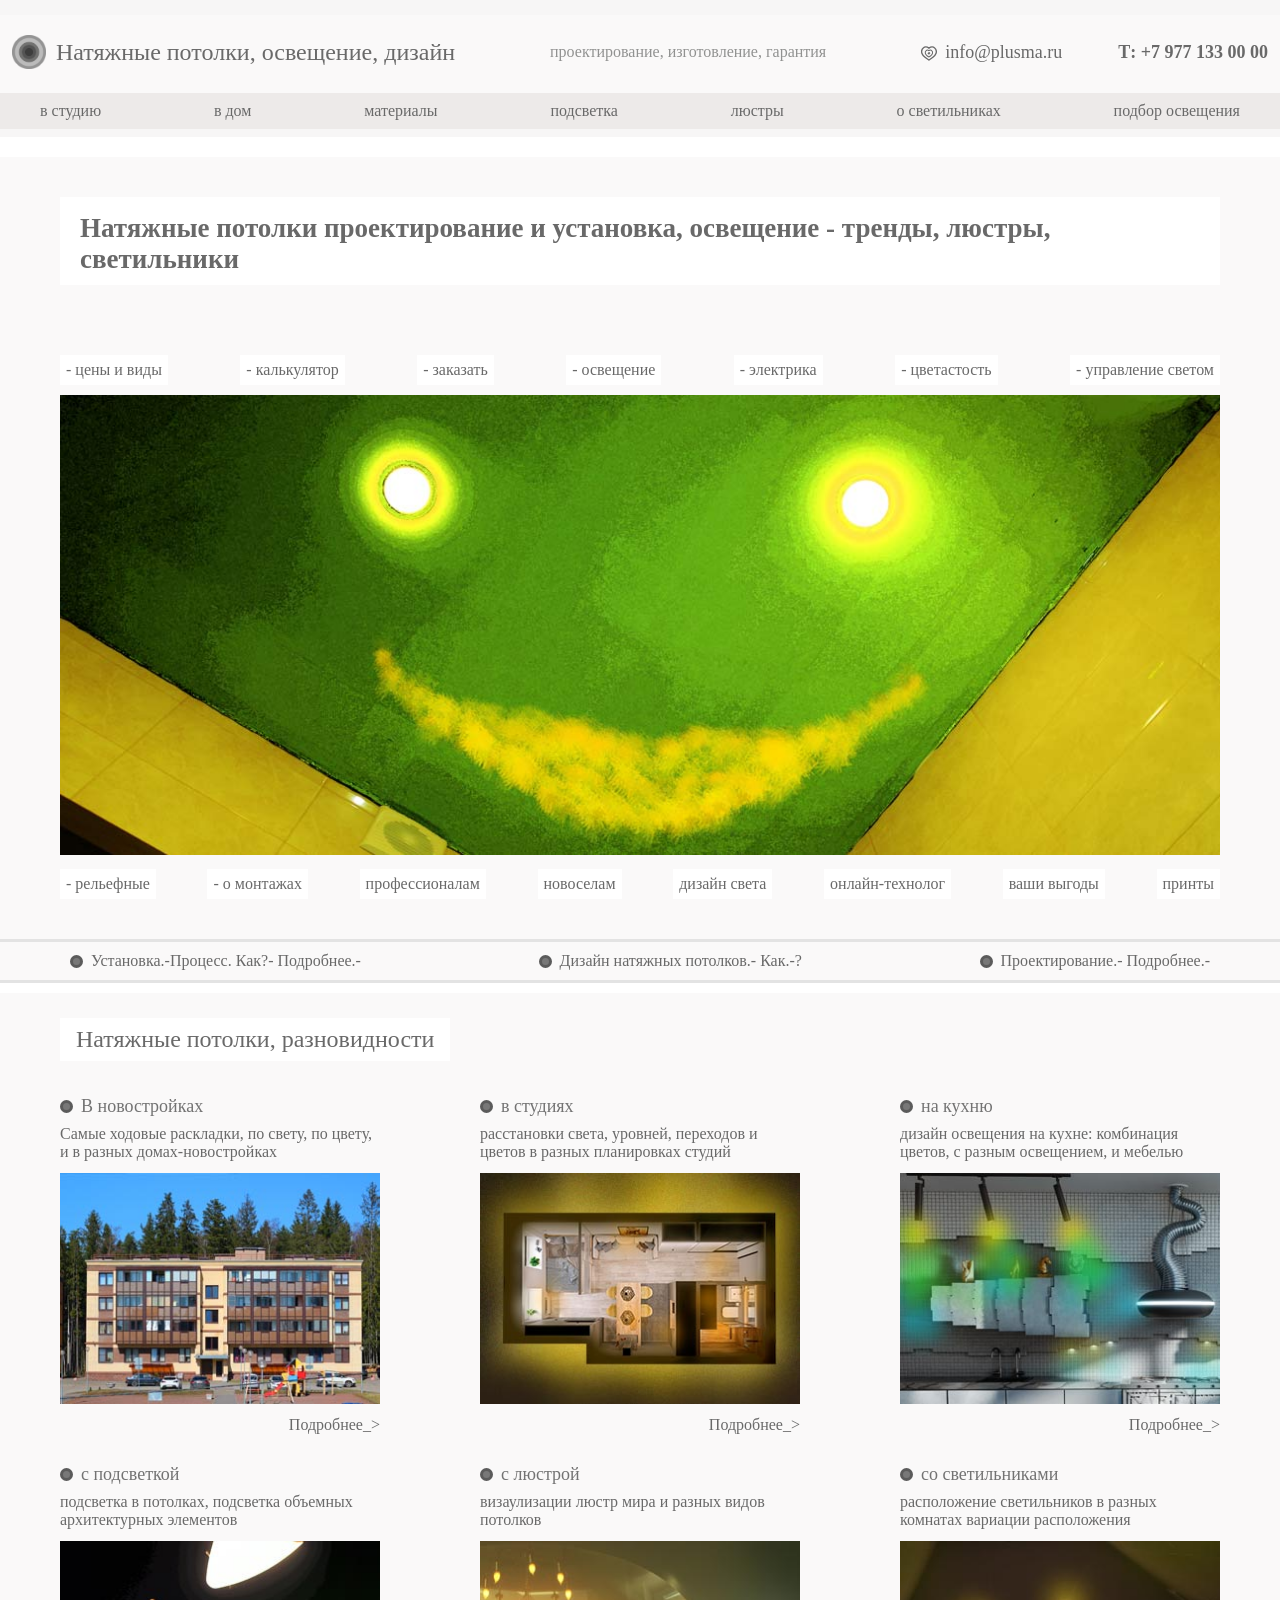
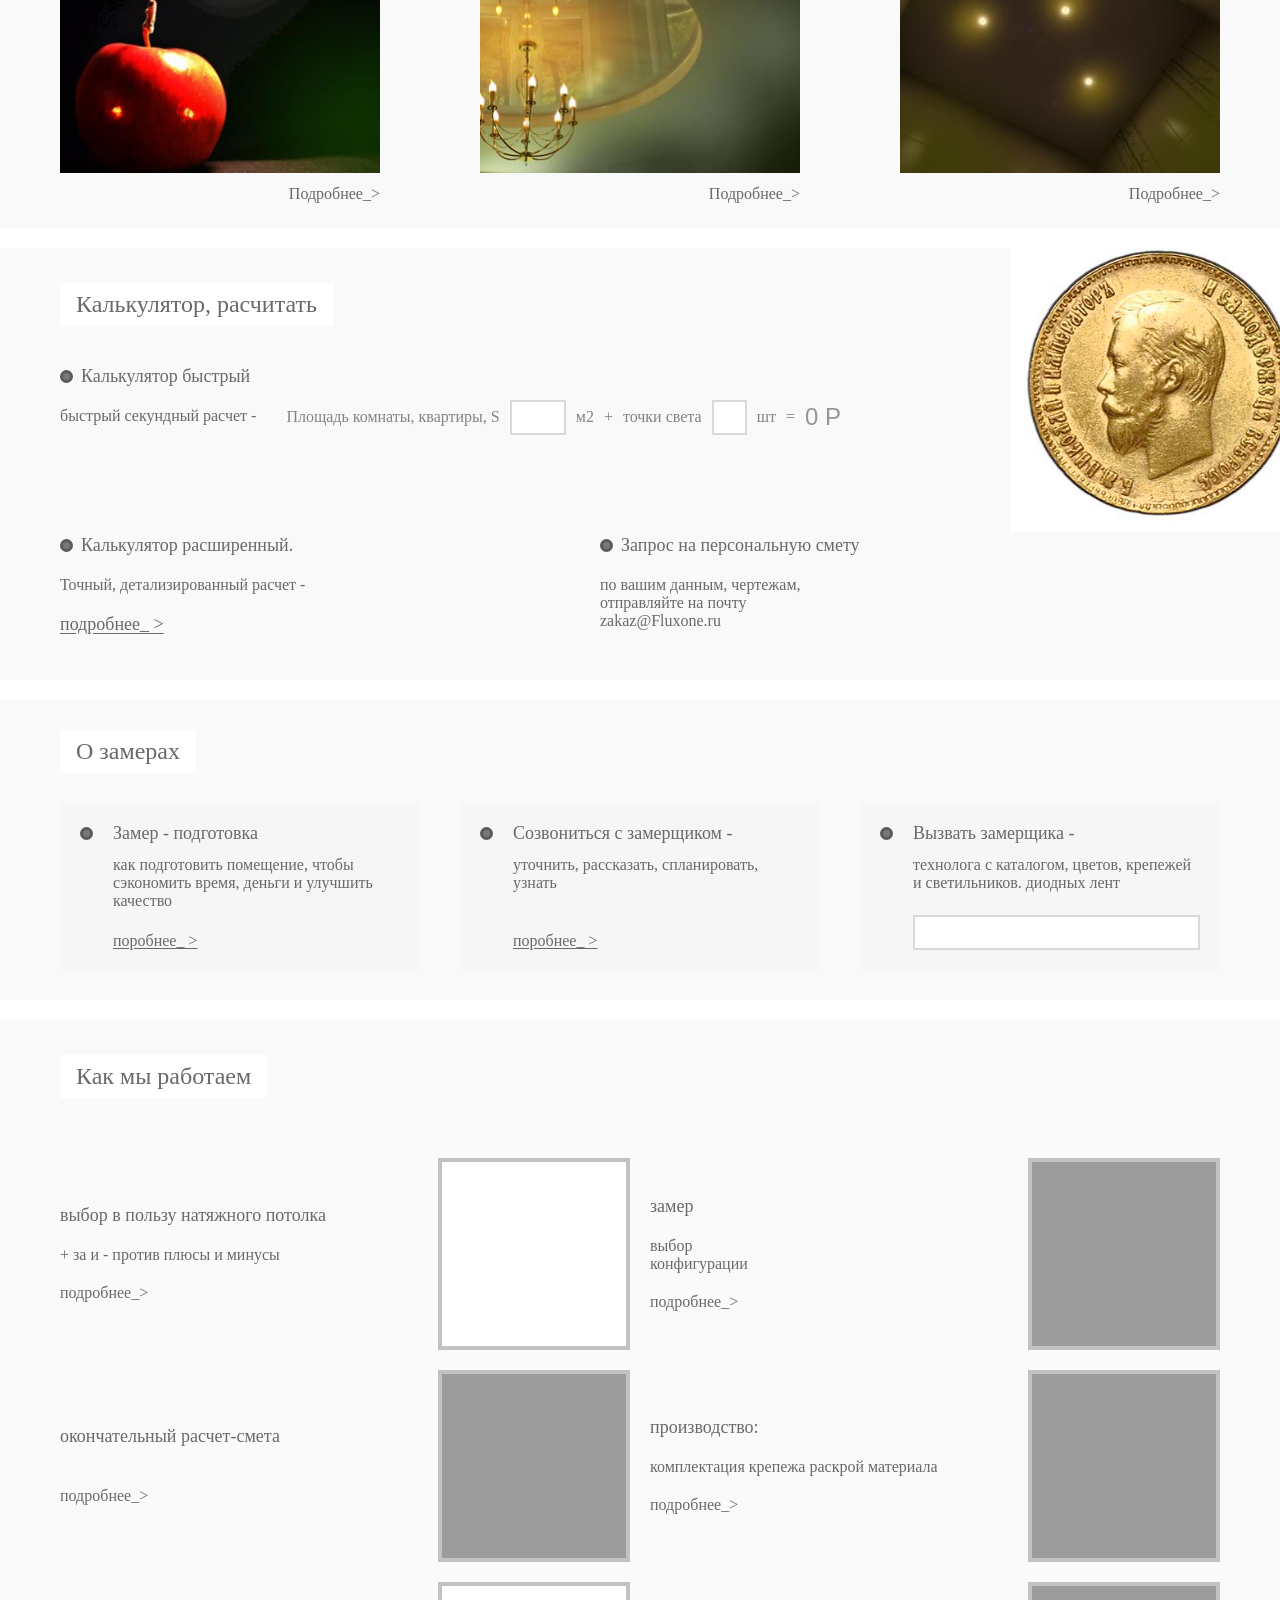
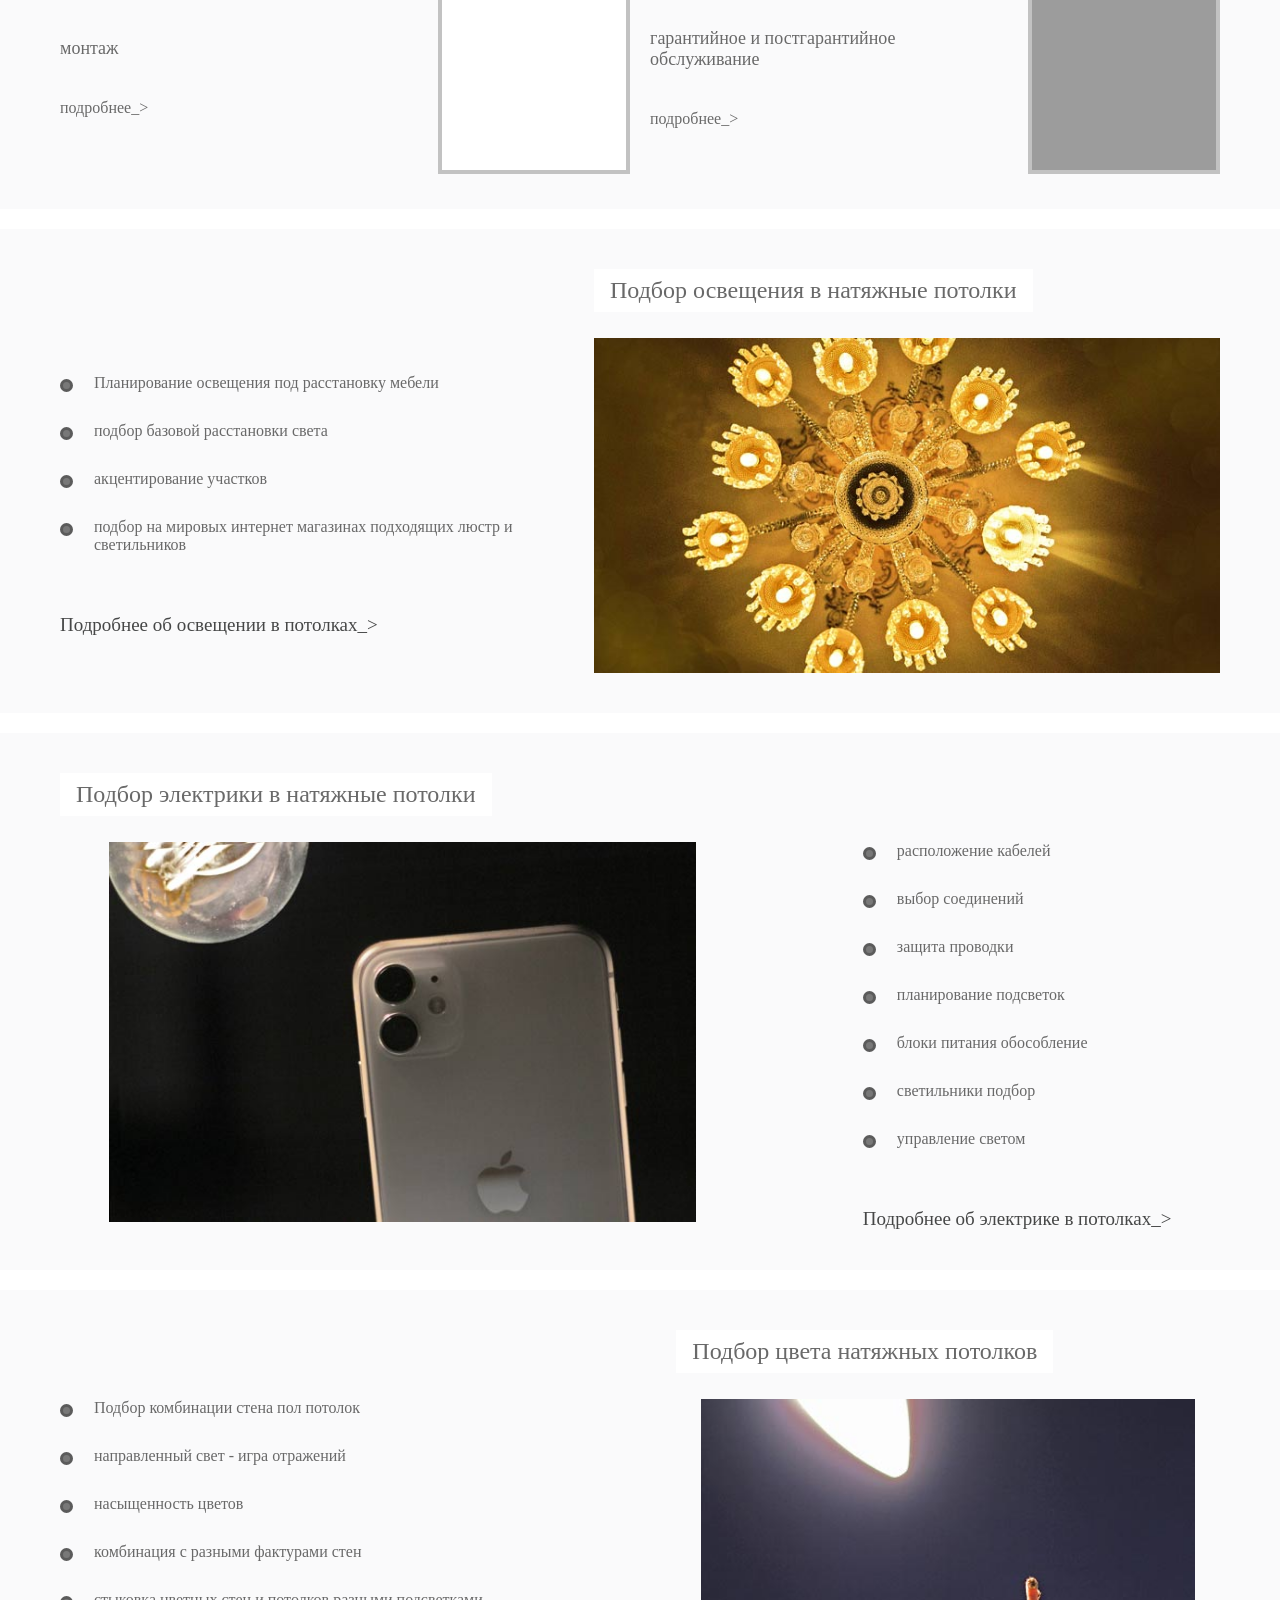
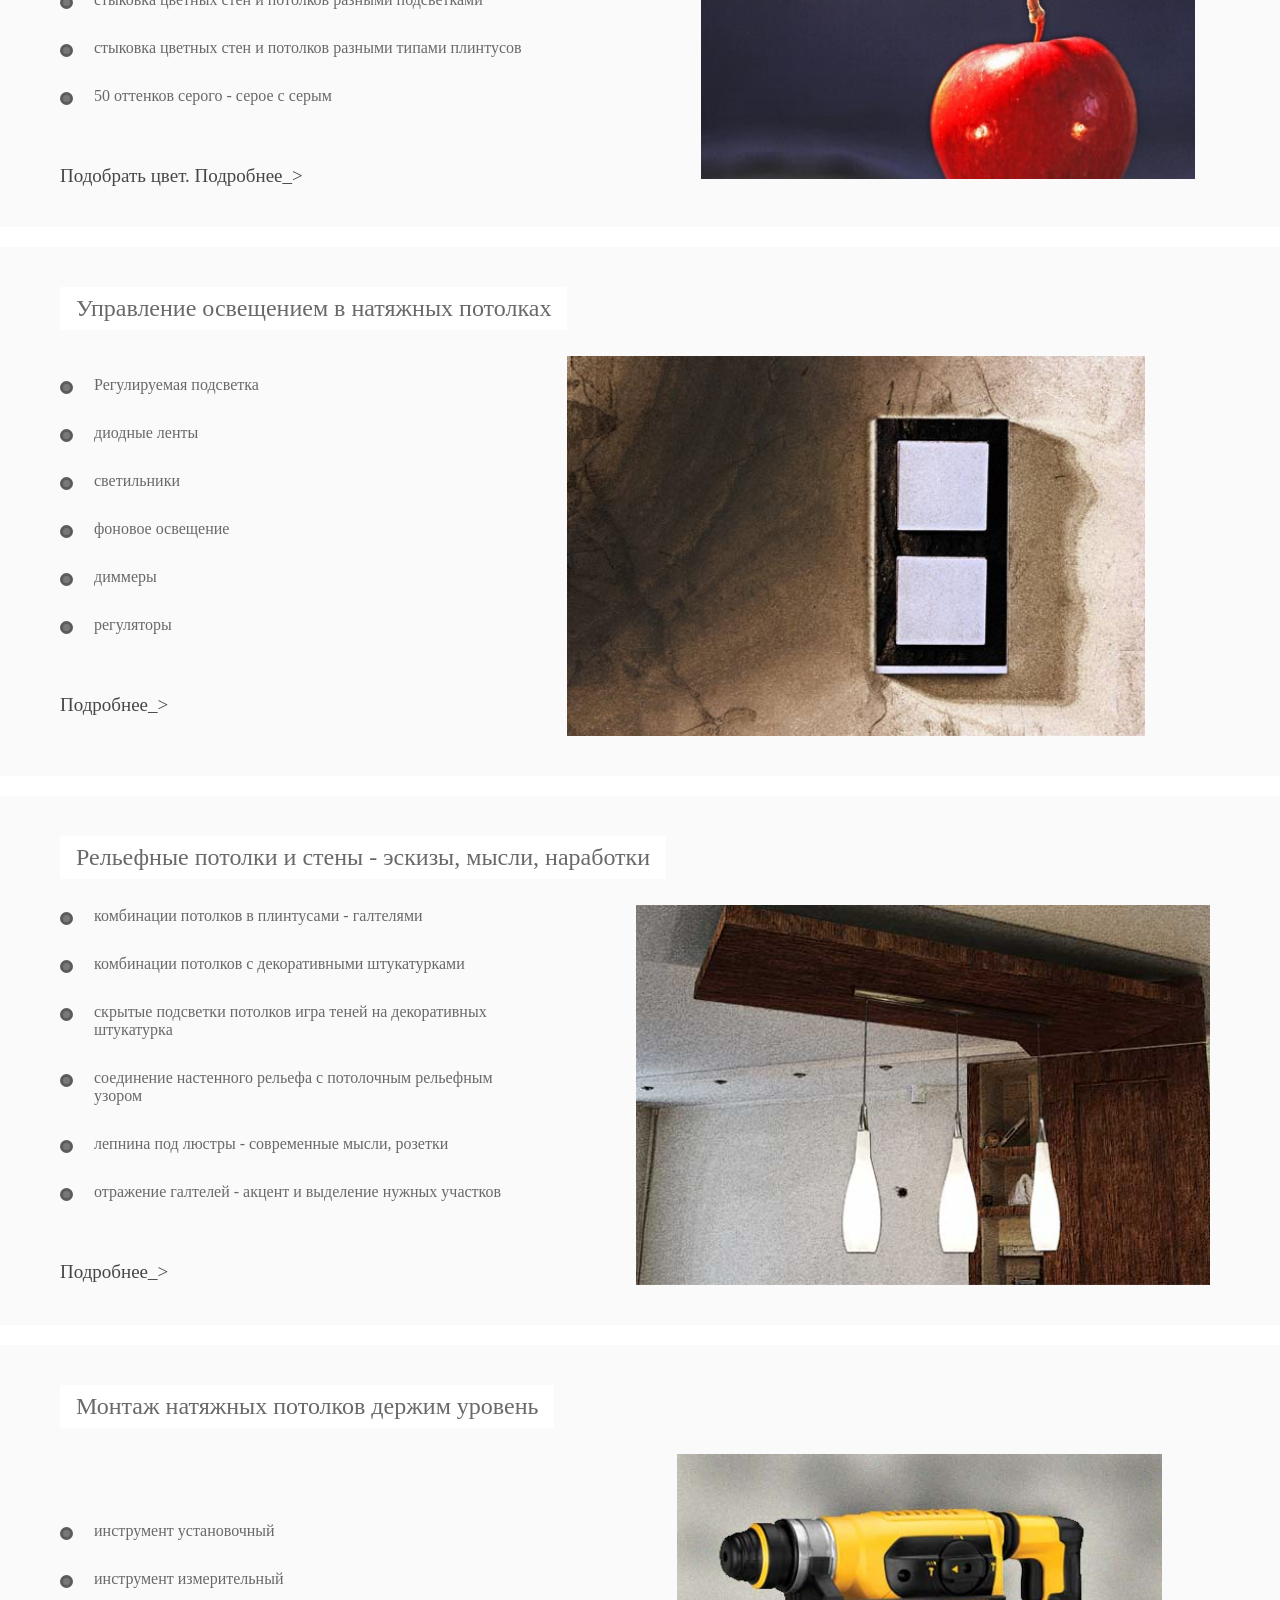
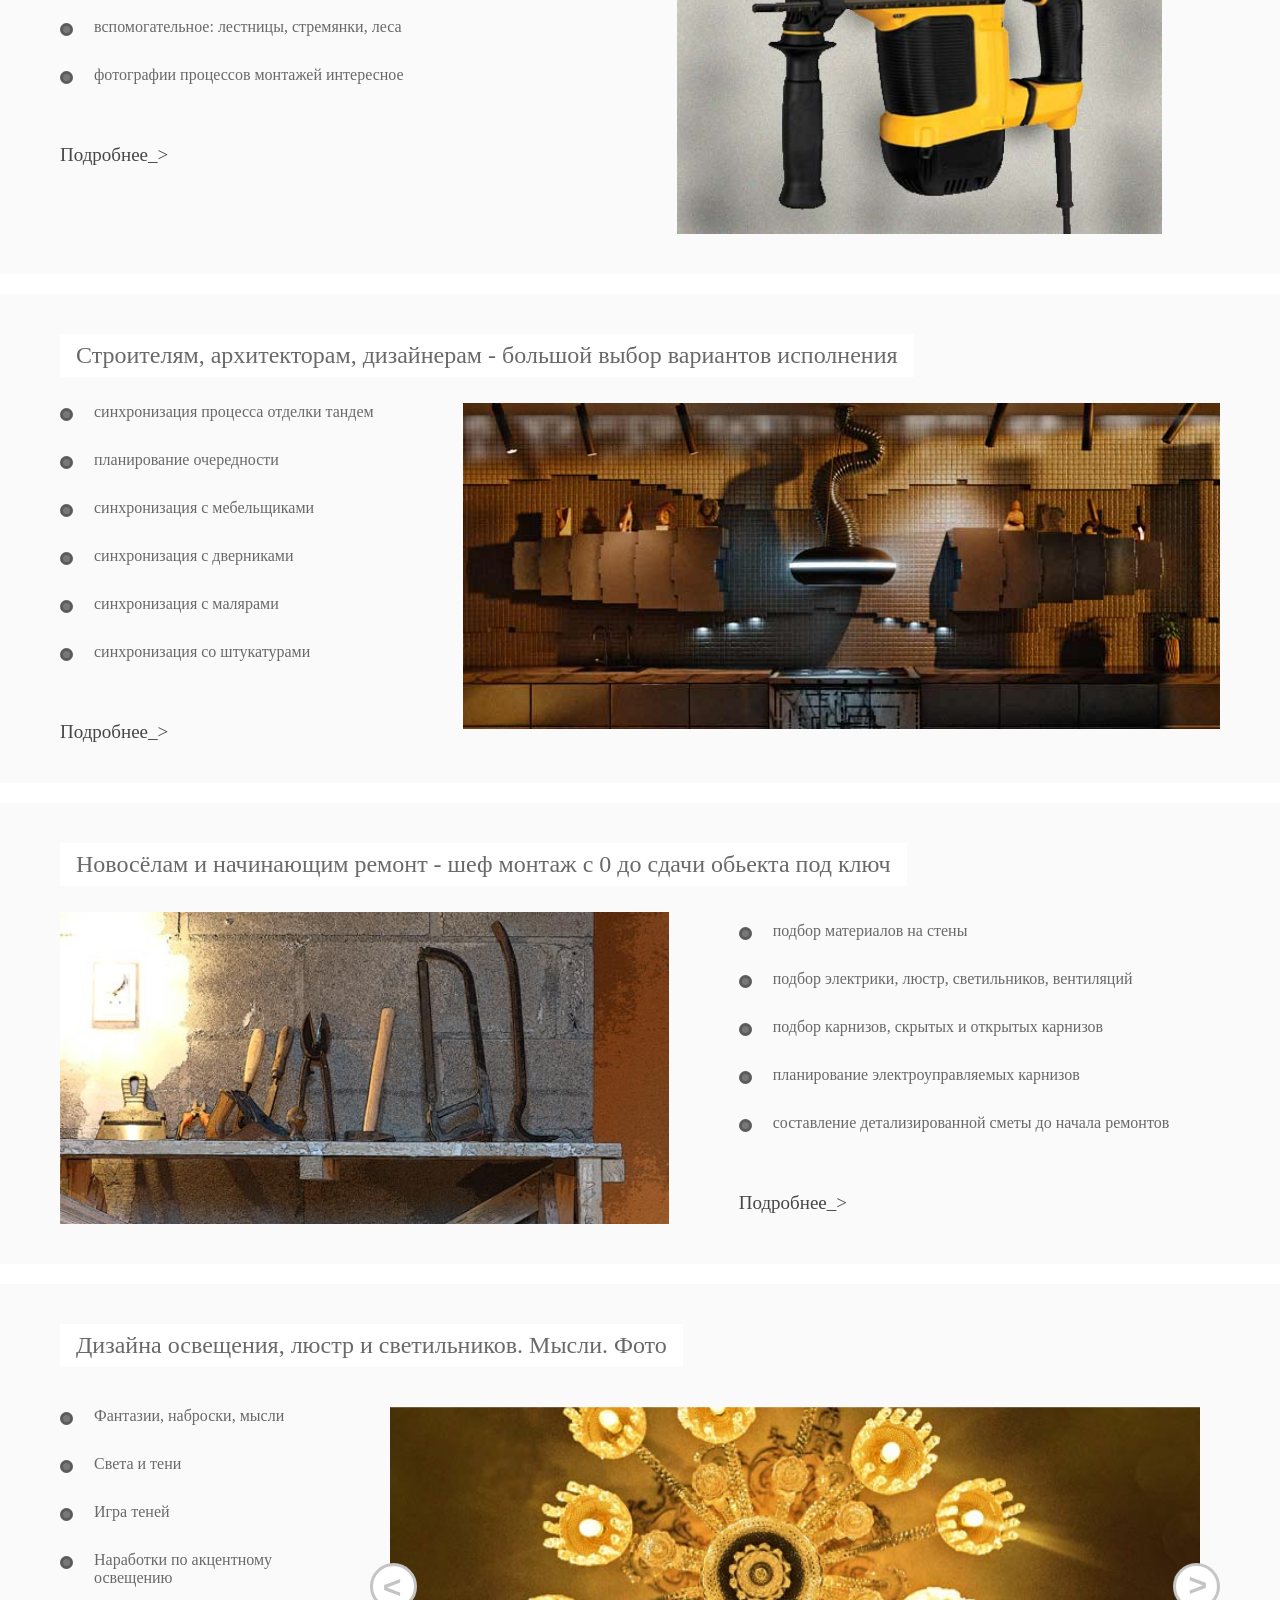
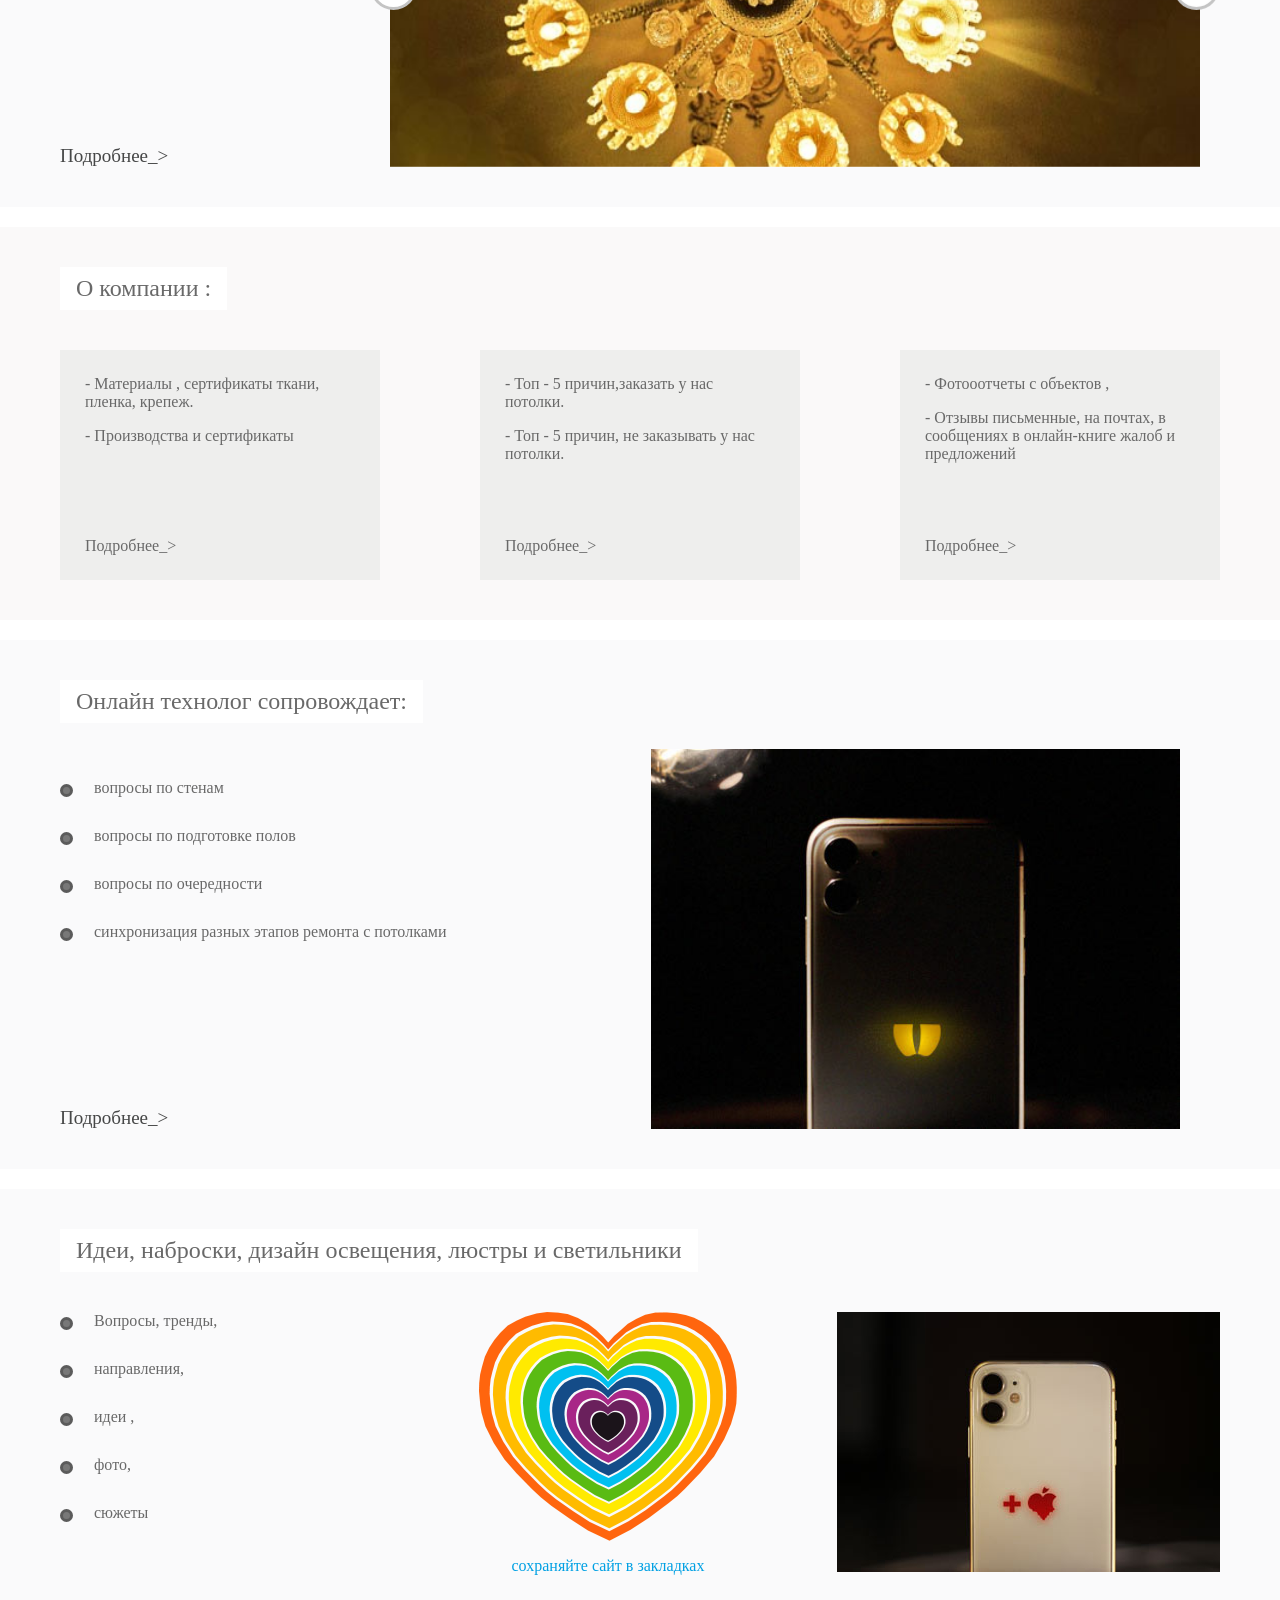
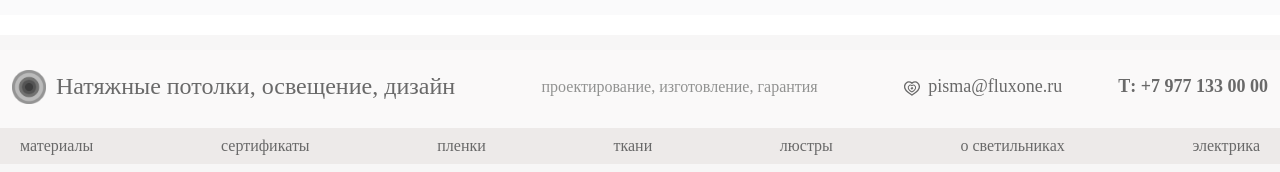
<file: index.html>
<!DOCTYPE html>
<html lang="ru">

<head>
    <meta charset="UTF-8">
    <meta name="viewport" content="width=device-width, initial-scale=1.0">

    <!-- теги -->
    <title>Натяжные потолки проектирование и установка, освещение - тренды, люстры, светильники</title>
    <meta name="description"
        content="цены и виды, калькулятор, освещение, электрика, цветастость, управление светом, рельефные, о монтажах, профессионалам, новоселам, дизайн света, онлайн-технолог, ваши выгоды">
    <meta name="keywords" content="Установка, Дизайн потолков, Проектирование">



    <link rel="stylesheet" href="https://cdn.jsdelivr.net/npm/swiper@11/swiper-bundle.min.css" />
    <link rel="stylesheet" href="./styles/style.css">
</head>

<body>
    <header class="header">
        <div class="container">
            <div class="header__top">
                <a href="/" class="logo-wrapper">
                    <img src="./images/logo.svg" alt="логотип">
                    <span>
                        Натяжные потолки, освещение, дизайн
                    </span>
                </a>
                <p class="header__text">
                    проектирование, изготовление, гарантия
                </p>
                <a href="mailto:info@plusma.ru" class="header__mail">
                    <span>info@plusma.ru</span>
                </a>
                <a href="tel:+79771330000" class="header__tel">Т: +7 977 133 00 00</a>
            </div>
        </div>
    </header>
    <section class="nav">
        <div class="container">
            <nav class="header__nav">
                <a href="#">в студию</a>
                <a href="#">в дом</a>
                <a href="#">материалы</a>
                <a href="#">подсветка</a>
                <a href="#">люстры</a>
                <a href="#">о светильниках</a>
                <a href="#">подбор освещения</a>
            </nav>
        </div>
    </section>
    <main class="main">
        <section class="hero">
            <div class="container">
                <div class="hero-content">
                    <h1 class="hero-title">Натяжные потолки проектирование и установка, освещение - тренды, люстры,
                        светильники</h1>
                    <nav class="hero__nav">
                        <a href="#sect_prices">
                            - цены и виды
                        </a>
                        <a href="#sect_calc">
                            - калькулятор
                        </a>
                        <a href="#sect_order">
                            - заказать
                        </a>
                        <a href="#sect_light">
                            - освещение
                        </a>
                        <a href="#sect_electr">
                            - электрика
                        </a>
                        <a href="#sect_color">
                            - цветастость
                        </a>
                        <a href="#sect_light_move">
                            - управление светом
                        </a>
                    </nav>
                    <img src="./images/picture/hero.jpg" alt="Баннер" class="hero-img">
                    <nav class="hero__nav">
                        <a href="#sect_relef">
                            - рельефные
                        </a>
                        <a href="#sect_montag">
                            - о монтажах
                        </a>
                        <a href="#sect_prof">
                            профессионалам
                        </a>
                        <a href="#sect_newpep">
                            новоселам
                        </a>
                        <a href="#sect_disign">
                            дизайн света
                        </a>
                        <a href="#sect_tehno">
                            онлайн-технолог
                        </a>
                        <a href="#sect_yor">
                            ваши выгоды
                        </a>
                        <a href="#sect_print">
                            принты
                        </a>
                    </nav>
                </div>


            </div>
        </section>
        <section class="faq-links">
            <div class="container">
                <div class="faq-links__content">
                    <a href="#">
                        Установка.-Процесс. Как?- Подробнее.-
                    </a>
                    <a href="#">
                        Дизайн натяжных потолков.- Как.-?
                    </a>
                    <a href="#">
                        Проектирование.- Подробнее.-
                    </a>
                </div>
            </div>
        </section>
        <section class="roof_catalog"  id="sect_prices">
            <div class="container">
                <div class="roof_catalog__content">
                    <h2>
                        Натяжные потолки, разновидности
                    </h2>
                    <div class="roof_catalog__catalog">
                        <div class="roof_catalog__item">
                            <h3 class="roof_catalog__item-title circle-icon">
                                В новостройках
                            </h3>
                            <p>
                                Самые ходовые раскладки, по свету, по цвету,
                                и в разных домах-новостройках
                            </p>
                            <img src="./images/picture/1_banner1_6.jpg" alt="баннер" class="roof_catalog__item-img">
                            <a href="#" class="roof_catalog__item-link">Подробнее_></a>
                        </div>
                        <div class="roof_catalog__item">
                            <h3 class="roof_catalog__item-title circle-icon">
                                в студиях
                            </h3>
                            <p>
                                расстановки света, уровней, переходов и
                                цветов в разных планировках студий
                            </p>
                            <img src="./images/picture/banner2_6.jpg" alt="баннер" class="roof_catalog__item-img">
                            <a href="#" class="roof_catalog__item-link">Подробнее_></a>
                        </div>
                        <div class="roof_catalog__item">
                            <h3 class="roof_catalog__item-title circle-icon">
                                на кухню
                            </h3>
                            <p>
                                дизайн освещения на кухне: комбинация цветов,
                                с разным освещением, и мебелью
                            </p>
                            <img src="./images/picture/banner3_6.jpg" alt="баннер" class="roof_catalog__item-img">
                            <a href="#" class="roof_catalog__item-link">Подробнее_></a>
                        </div>
                        <div class="roof_catalog__item">
                            <h3 class="roof_catalog__item-title circle-icon">
                                с подсветкой
                            </h3>
                            <p>
                                подсветка в потолках, подсветка объемных
                                архитектурных элементов
                            </p>
                            <img src="./images/picture/banner4_6.jpg" alt="баннер" class="roof_catalog__item-img">
                            <a href="#" class="roof_catalog__item-link">Подробнее_></a>
                        </div>
                        <div class="roof_catalog__item">
                            <h3 class="roof_catalog__item-title circle-icon">
                                с люстрой
                            </h3>
                            <p>
                                визаулизации люстр мира и разных видов
                                потолков
                            </p>
                            <img src="./images/picture/banner5_6.jpg" alt="баннер" class="roof_catalog__item-img">
                            <a href="#" class="roof_catalog__item-link">Подробнее_></a>
                        </div>
                        <div class="roof_catalog__item">
                            <h3 class="roof_catalog__item-title circle-icon">
                                со светильниками
                            </h3>
                            <p>
                                расположение светильников в разных комнатах
                                вариации расположения
                            </p>
                            <img src="./images/picture/banner6_6.jpg" alt="баннер" class="roof_catalog__item-img">
                            <a href="#" class="roof_catalog__item-link">Подробнее_></a>
                        </div>
                    </div>
                </div>
            </div>
        </section>
        <section class="calculator_section" id="sect_calc">
            <div class="container">
                <div class="calculator__content">
                    <img src="./images/picture/coin.png" alt="монетка" class="calculator__content_img">
                    <h2>
                        Калькулятор, расчитать
                    </h2>
                    <div class="calculator-wrapper">
                        <div class="calculator-item">
                            <h3 class="calculator_title circle-icon">Калькулятор быстрый</h3>
                            <p>
                                быстрый секундный расчет -
                            </p>
                        </div>

                        <div class="calculator">
                            <label class="calculator-label">
                                <span>Площадь комнаты, квартиры, S</span>
                                <input type="text" class="calculator__input" name="square">
                                <span>м2</span>
                            </label>
                            <span>+</span>
                            <label class="calculator-label">
                                <span>точки света</span>
                                <input type="text" class="calculator__input" name="light">
                                <span>шт</span>
                            </label>
                            <span>=</span>
                            <span class="calculator-sum">10.180 Р</span>
                        </div>
                    </div>
                    <div class="calculator_section__bottom">
                        <div class="calculator-item">
                            <h3 class="calculator_title circle-icon">Калькулятор расширенный. </h3>
                            <p>
                                Точный, детализированный расчет -
                            </p>
                            <a href="#">подробнее_ ></a>
                        </div>
                        <div class="calculator-item">
                            <h3 class="calculator_title circle-icon">Запрос на персональную смету </h3>
                            <p>
                                по вашим данным, чертежам, отправляйте на почту zakaz@Fluxone.ru
                            </p>
                        </div>
                    </div>
                </div>
            </div>
        </section>
        <section class="about_size" id="sect_order">
            <div class="container">
                <div class="about_size__content">
                    <h2>О замерах</h2>
                    <div class="about_size__items">
                        <div class="about_size__item">
                            <div class="circle-icon"></div>
                            <div class="about_size__item-info">
                                <h3>
                                    Замер - подготовка
                                </h3>
                                <p>
                                    как подготовить помещение, чтобы сэкономить время, деньги и улучшить качество
                                </p>
                                <a href="#">поробнее_ ></a>
                            </div>
                        </div>
                        <div class="about_size__item">
                            <div class="circle-icon"></div>
                            <div class="about_size__item-info">
                                <h3>
                                    Созвониться с замерщиком -
                                </h3>
                                <p>
                                    уточнить, рассказать, спланировать, <br>
                                    узнать
                                </p>
                                <a href="#">поробнее_ ></a>
                            </div>
                        </div>
                        <div class="about_size__item">
                            <div class="circle-icon"></div>
                            <div class="about_size__item-info">
                                <h3>
                                    Вызвать замерщика -
                                </h3>
                                <p>
                                    технолога с каталогом, цветов, крепежей и светильников. диодных лент
                                </p>
                                <input type="text" class="input_tel">
                            </div>
                        </div>
                    </div>
                </div>
            </div>
        </section>
        <section class="how_work" id="sect_yor">
            <div class="container black_bg">
                <div class="how_work__content">
                    <h2>Как мы работаем</h2>
                    <div class="how-work-items">
                        <div class="how-work__item">
                            <div class="how-work__item__info">
                                <h3>
                                    выбор в пользу
                                    натяжного потолка
                                </h3>
                                <p>
                                    + за и - против
                                    плюсы и минусы
                                </p>
                                <a href="#">подробнее_></a>
                            </div>
                            <div class="how-work__item__img">

                            </div>
                        </div>
                        <div class="how-work__item">
                            <div class="how-work__item__info">
                                <h3>
                                    замер
                                </h3>
                                <p>
                                    выбор <br>
                                    конфигурации
                                </p>
                                <a href="#">подробнее_></a>
                            </div>
                            <div class="how-work__item__img">

                            </div>
                        </div>
                        <div class="how-work__item">
                            <div class="how-work__item__info">
                                <h3>
                                    окончательный
                                    расчет-смета
                                </h3>
                                <p>

                                </p>
                                <a href="#">подробнее_></a>
                            </div>
                            <div class="how-work__item__img">

                            </div>
                        </div>
                        <div class="how-work__item">
                            <div class="how-work__item__info">
                                <h3>
                                    производство:


                                </h3>
                                <p>
                                    комплектация
                                    крепежа
                                    раскрой материала
                                </p>
                                <a href="#">подробнее_></a>
                            </div>
                            <div class="how-work__item__img">

                            </div>
                        </div>
                        <div class="how-work__item">
                            <div class="how-work__item__info">
                                <h3>
                                    монтаж
                                </h3>
                                <p>

                                </p>
                                <a href="#">подробнее_></a>
                            </div>
                            <div class="how-work__item__img">

                            </div>
                        </div>
                        <div class="how-work__item">
                            <div class="how-work__item__info">
                                <h3>
                                    гарантийное и
                                    постгарантийное
                                    обслуживание
                                </h3>
                                <p>

                                </p>
                                <a href="#">подробнее_></a>
                            </div>
                            <div class="how-work__item__img">

                            </div>
                        </div>
                    </div>
                </div>
            </div>
        </section>
        <section class="section_blog" id="sect_light">
            <div class="container black_bg">
                <div class="blog__content">
                    <h2 class="title_blog title_blog_right">Подбор освещения в натяжные потолки</h2>
                    <div class="blog__content_text">
                        <ol class="list">
                            <li>
                                Планирование освещения под расстановку мебели
                            </li>
                            <li>
                                подбор базовой расстановки света
                            </li>
                            <li>
                                акцентирование участков
                            </li>
                            <li>
                                подбор на мировых интернет магазинах подходящих люстр и светильников
                            </li>

                        </ol>
                        <a href="./podbor_osvesheniya/" class="blog_link">Подробнее об освещении в потолках_></a>
                    </div>



                    <img src="./images/picture/3_page_osvehhenie.jpg" alt="">

                </div>
            </div>
        </section>
        <section class="section_blog" id="sect_electr">
            <div class="container black_bg">
                <div class="blog__content">
                    <h2 class="title_blog ">Подбор электрики в натяжные потолки</h2>

                    <img src="./images/picture/4_page_elektrica.jpg" alt="">
                    <div class="blog__content_text blog__content_text_small">
                        <ol class="list">
                            <li>
                                расположение кабелей
                            </li>
                            <li>
                                выбор соединений
                            </li>
                            <li>
                                защита проводки
                            </li>
                            <li>
                                планирование подсветок
                            </li>
                            <li>
                                блоки питания обособление
                            </li>
                            <li>
                                светильники подбор
                            </li>
                            <li>
                                управление светом
                            </li>

                        </ol>
                        <a href="#" class="blog_link">Подробнее об электрике в потолках_></a>
                    </div>





                </div>
            </div>
        </section>
        <section class="section_blog" id="sect_color">
            <div class="container black_bg">
                <div class="blog__content">
                    <h2 class="title_blog title_blog_right">Подбор цвета натяжных потолков</h2>
                    <div class="blog__content_text">
                        <ol class="list">
                            <li>
                                Подбор комбинации стена пол потолок
                            </li>
                            <li>
                                направленный свет - игра отражений
                            </li>
                            <li>
                                насыщенность цветов
                            </li>
                            <li>
                                комбинация с разными фактурами стен
                            </li>
                            <li>
                                стыковка цветных стен и потолков разными подсветками
                            </li>
                            <li>
                                стыковка цветных стен и потолков разными типами плинтусов
                            </li>
                            <li>
                                50 оттенков серого - серое с серым
                            </li>


                        </ol>
                        <a href="#" class="blog_link">Подобрать цвет. Подробнее_></a>
                    </div>



                    <img src="./images/picture/5_page_zveta.jpg" alt="цвет">

                </div>
            </div>
        </section>
        <section class="section_blog" id="sect_light_move">
            <div class="container black_bg">
                <div class="blog__content">
                    <h2 class="title_blog ">Управление освещением в натяжных потолках</h2>

                    <div class="blog__content_text ">
                        <ol class="list">
                            <li>
                                Регулируемая подсветка
                            </li>
                            <li>
                                диодные ленты
                            </li>
                            <li>
                                светильники
                            </li>
                            <li>
                                фоновое освещение
                            </li>
                            <li>
                                диммеры
                            </li>
                            <li>
                                регуляторы
                            </li>


                        </ol>
                        <a href="#" class="blog_link">Подробнее_></a>
                    </div>
                    <img src="./images/picture/6_page_upravlenie_svetom.jpg" alt="">





                </div>
            </div>
        </section>
        <section class="section_blog" id="sect_relef">
            <div class="container black_bg">
                <div class="blog__content">
                    <h2 class="title_blog ">Рельефные потолки и стены - эскизы, мысли, наработки </h2>

                    <div class="blog__content_text ">
                        <ol class="list">
                            <li>
                                комбинации потолков в плинтусами - галтелями
                            </li>
                            <li>
                                комбинации потолков с декоративными штукатурками
                            </li>
                            <li>
                                скрытые подсветки потолков игра теней на декоративных штукатурка
                            </li>
                            <li>
                                соединение настенного рельефа с потолочным рельефным узором
                            </li>
                            <li>
                                лепнина под люстры - современные мысли, розетки
                            </li>
                            <li>
                                отражение галтелей - акцент и выделение нужных участков
                            </li>


                        </ol>
                        <a href="#" class="blog_link">Подробнее_></a>
                    </div>
                    <img src="./images/picture/7_page_reliefa.jpg" alt="">





                </div>
            </div>
        </section>
        <section class="section_blog" id="sect_montag">
            <div class="container black_bg">
                <div class="blog__content">
                    <h2 class="title_blog ">Монтаж натяжных потолков держим уровень</h2>

                    <div class="blog__content_text ">
                        <ol class="list">
                            <li>
                                инструмент установочный
                            </li>
                            <li>
                                инструмент измерительный
                            </li>
                            <li>
                                вспомогательное: лестницы, стремянки, леса
                            </li>
                            <li>
                                фотографии процессов монтажей интересное
                            </li>


                        </ol>
                        <a href="#" class="blog_link">Подробнее_></a>
                    </div>
                    <img src="./images/picture/8_page_instrument.jpg" alt="">





                </div>
            </div>
        </section>
        <section class="section_blog" id="sect_prof">
            <div class="container black_bg">
                <div class="blog__content">
                    <h2 class="title_blog ">Строителям, архитекторам, дизайнерам - большой выбор вариантов исполнения
                    </h2>

                    <div class="blog__content_text ">
                        <ol class="list">
                            <li>
                                синхронизация процесса отделки тандем
                            </li>
                            <li>
                                планирование очередности
                            </li>
                            <li>
                                синхронизация с мебельщиками
                            </li>
                            <li>
                                синхронизация с дверниками
                            </li>
                            <li>
                                синхронизация с малярами
                            </li>
                            <li>
                                синхронизация со штукатурами
                            </li>


                        </ol>
                        <a href="#" class="blog_link">Подробнее_></a>
                    </div>
                    <img src="./images/picture/9_page_stroitelym.jpg" alt="">





                </div>
            </div>
        </section>
        <section class="section_blog" id="sect_newpep">
            <div class="container black_bg">
                <div class="blog__content">
                    <h2 class="title_blog ">Новосёлам и начинающим ремонт - шеф монтаж с 0 до сдачи обьекта под ключ
                    </h2>
                    <img src="./images/picture/10_page_nachinayushim.jpg" alt="">

                    <div class="blog__content_text ">
                        <ol class="list">
                            <li>
                                подбор материалов на стены
                            </li>
                            <li>
                                подбор электрики, люстр, светильников, вентиляций
                            </li>
                            <li>
                                подбор карнизов, скрытых и открытых карнизов
                            </li>
                            <li>
                                планирование электроуправляемых карнизов
                            </li>
                            <li>
                                составление детализированной сметы до начала ремонтов
                            </li>



                        </ol>
                        <a href="#" class="blog_link">Подробнее_></a>
                    </div>





                </div>
            </div>
        </section>
        <section class="section_blog" id="sect_disign">
            <div class="container black_bg">

                <div class="section_blog_content">
                    <h2>Дизайна освещения, люстр и светильников. Мысли. Фото</h2>
                    <div class="swiper__content">
                        <div class="swiper_info">
                            <ol class="list">
                                <li>
                                    Фантазии, наброски, мысли
                                </li>
                                <li>
                                    Света и тени
                                </li>
                                <li>
                                    Игра теней
                                </li>
                                <li>
                                    Наработки по акцентному освещению
                                </li>




                            </ol>
                            <a href="#" class="blog_link">Подробнее_></a>
                        </div>
                        <div class="swiper-container">
                            <div class="custom-next"></div>
                            <div class="custom-prev"></div>
                            <div class="swiper">


                                <div class="swiper-wrapper">
                                    <div class="swiper-slide">
                                        <img src="./images/picture/3_page_osvehhenie.jpg" alt="">
                                    </div>
                                    <div class="swiper-slide">
                                        <img src="./images/picture/11_page_sve_designe.jpg" alt="">
                                    </div>
                                    <div class="swiper-slide">
                                        <img src="./images/picture/11_page_sve_designe.jpg" alt="">
                                    </div>

                                </div>
                            </div>
                        </div>

                    </div>
                </div>

            </div>
        </section>
        <section class="about_company">
            <div class="container">
                <div class="company_content">
                    <h2>О компании :</h2>
                    <div class="company_items">
                        <div class="company_item">
                            <ol class="company_item__list">
                                <li>
                                    - Материалы , сертификаты ткани, пленка, крепеж.

                                </li>
                                <li>

                                    - Производства и сертификаты
                                </li>
                            </ol>
                            <a href="#">Подробнее_></a>
                        </div>
                        <div class="company_item">
                            <ol class="company_item__list">
                                <li>
                                    - Топ - 5 причин,заказать у нас потолки.

                                </li>
                                <li>

                                    - Топ - 5 причин, не заказывать у нас потолки.

                                </li>
                            </ol>
                            <a href="#">Подробнее_></a>
                        </div>
                        <div class="company_item">
                            <ol class="company_item__list">
                                <li>
                                    - Фотооотчеты с объектов ,



                                </li>
                                <li>
                                    - Отзывы письменные, на почтах,
                                    в сообщениях в онлайн-книге жалоб и
                                    предложений
                                </li>
                            </ol>
                            <a href="#">Подробнее_></a>
                        </div>
                    </div>
                </div>
            </div>
        </section>
        <section class="section_blog" id="sect_tehno">
            <div class="container black_bg">
                <div class="blog__content">
                    <h2 class="title_blog ">Онлайн технолог сопровождает:
                    </h2>

                    <div class="blog__content_text blog__content_text_around">
                        <ol class="list">
                            <li>
                                вопросы по стенам
                            </li>
                            <li>
                                вопросы по подготовке полов

                            </li>
                            <li>
                                вопросы по очередности

                            </li>
                            <li>
                                синхронизация разных этапов ремонта с потолками

                            </li>
                        </ol>
                        <a href="#" class="blog_link ">Подробнее_&gt;</a>
                    </div>
                    <img src="./images/picture/12_page_online_converse.jpg" alt="">





                </div>
            </div>
        </section>
        <section class="section_blog" id="sect_print">
            <div class="container black_bg">
                <div class="blog_last">
                    <h2 class="title_blog ">Идеи, наброски, дизайн освещения, люстры и светильники
                    </h2>
                    <div class="blog_last__grid">
                        <ol class="list">
                            <li>
                                Вопросы, тренды,
                            </li>
                            <li>
                                направления,
                            </li>
                            <li>
                                идеи ,
                            </li>
                            <li>
                                фото,
                            </li>
                            <li>
                                сюжеты
                            </li>

                        </ol>
                        <div class="heart_wrapper">
                            <img src="./images/picture/heart.png" alt="">
                            <span>
                                сохраняйте сайт в закладках
                            </span>
                        </div>
                        <img src="./images/picture/13_page_online_save_us.jpg" alt="">
                    </div>






                </div>
            </div>
        </section>

    </main>
    <footer class="footer">
        <div class="container">
            <div class="header__top">
                <a href="/" class="logo-wrapper">
                    <img src="./images/logo.svg" alt="логотип">
                    <span>
                        Натяжные потолки, освещение, дизайн
                    </span>
                </a>
                <p class="header__text">
                    проектирование, изготовление, гарантия
                </p>
                <a href="mailto:pisma@fluxone.ru" class="header__mail">
                    <span>pisma@fluxone.ru</span>
                </a>
                <a href="tel:+79771330000" class="header__tel">Т: +7 977 133 00 00</a>
            </div>
        </div>
    </footer>
    <section class="nav footer_nav">
        <div class="container">
            <nav class="header__nav">
                <a href="#">материалы</a>
                <a href="#">сертификаты</a>
                <a href="#">пленки</a>
                <a href="#">ткани</a>
                <a href="#">люстры</a>
                <a href="#">о светильниках</a>
                <a href="#">электрика</a>
            </nav>
        </div>
    </section>


    <script src="https://cdn.jsdelivr.net/npm/swiper@11/swiper-bundle.min.js"></script>
    <script src="./scripts/script.js"></script>
</body>

</html>
</file>
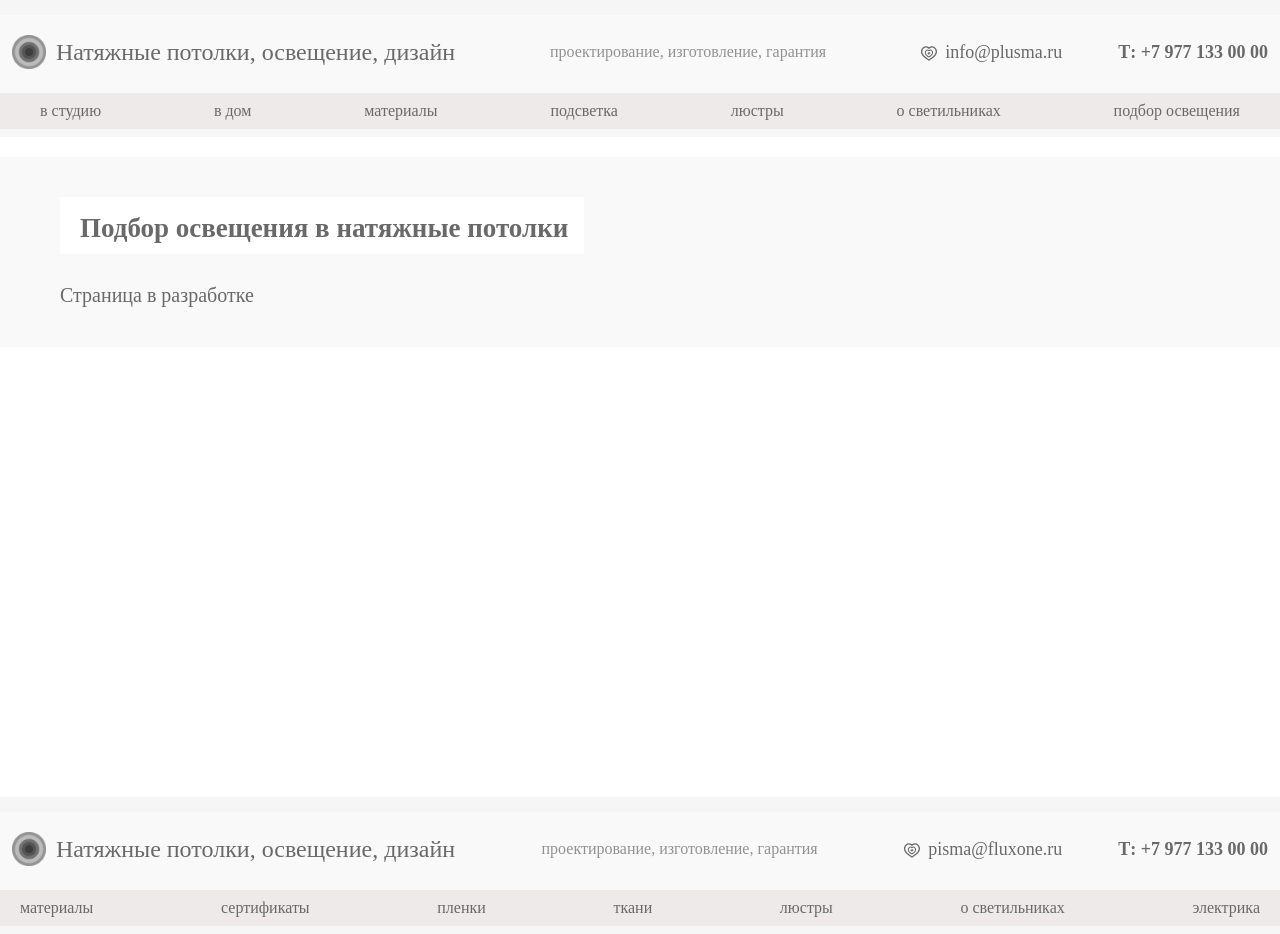
<file: podbor_osvesheniya/index.html>
<!DOCTYPE html>
<html lang="ru">

<head>
    <meta charset="UTF-8">
    <meta name="viewport" content="width=device-width, initial-scale=1.0">

    <!-- теги -->
    <title>Подбор освещения в натяжные потолки</title>
    <meta name="description"
        content="описание страницы">
    <meta name="keywords" content="слова">


    <link rel="stylesheet" href="../styles/style.css">
</head>

<body>
    <header class="header">
        <div class="container">
            <div class="header__top">
                <a href="../" class="logo-wrapper">
                    <img src="../images/logo.svg" alt="логотип">
                    <span>
                        Натяжные потолки, освещение, дизайн
                    </span>
                </a>
                <p class="header__text">
                    проектирование, изготовление, гарантия
                </p>
                <a href="mailto:info@plusma.ru" class="header__mail">
                    <span>info@plusma.ru</span>
                </a>
                <a href="tel:+79771330000" class="header__tel">Т: +7 977 133 00 00</a>
            </div>
        </div>
    </header>
    <section class="nav">
        <div class="container">
            <nav class="header__nav">
                <a href="#">в студию</a>
                <a href="#">в дом</a>
                <a href="#">материалы</a>
                <a href="#">подсветка</a>
                <a href="#">люстры</a>
                <a href="#">о светильниках</a>
                <a href="#">подбор освещения</a>
            </nav>
        </div>
    </section>
    <main class="main">
        <section class="no-page">
            <div class="container">
                <div class="no-page_content">
                    <h1>Подбор освещения в натяжные потолки</h1>
                    <p>
                        Страница в разработке
                    </p>
                </div>
            </div>
        </section>

    </main>
    <footer class="footer">
        <div class="container">
            <div class="header__top">
                <a href="../" class="logo-wrapper">
                    <img src="../images/logo.svg" alt="логотип">
                    <span>
                        Натяжные потолки, освещение, дизайн
                    </span>
                </a>
                <p class="header__text">
                    проектирование, изготовление, гарантия
                </p>
                <a href="mailto:pisma@fluxone.ru" class="header__mail">
                    <span>pisma@fluxone.ru</span>
                </a>
                <a href="tel:+79771330000" class="header__tel">Т: +7 977 133 00 00</a>
            </div>
        </div>
    </footer>
    <section class="nav footer_nav">
        <div class="container">
            <nav class="header__nav ">
                <a href="#">материалы</a>
                <a href="#">сертификаты</a>
                <a href="#">пленки</a>
                <a href="#">ткани</a>
                <a href="#">люстры</a>
                <a href="#">о светильниках</a>
                <a href="#">электрика</a>
            </nav>
        </div>
    </section>


</body>

</html>
</file>
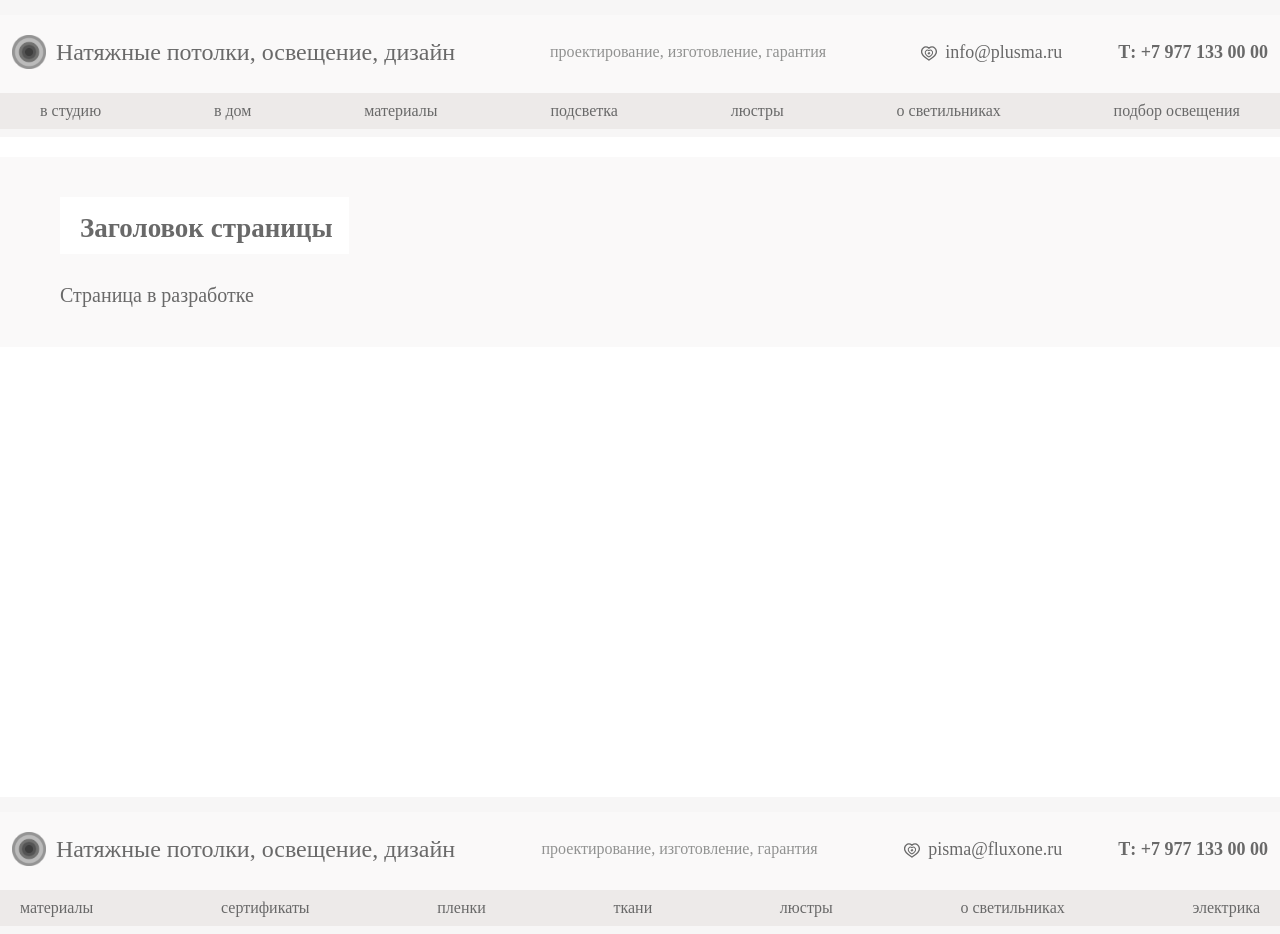
<file: g.html>
<!DOCTYPE html>
<html lang="ru">

<head>
    <meta charset="UTF-8">
    <meta name="viewport" content="width=device-width, initial-scale=1.0">

    <!-- теги -->
    <title>Заголовок</title>
    <meta name="description"
        content="описание страницы">
    <meta name="keywords" content="слова">


    <link rel="stylesheet" href="./styles/style.css">
</head>

<body>
    <header class="header">
        <div class="container">
            <div class="header__top">
                <a href="#" class="logo-wrapper">
                    <img src="./images/logo.svg" alt="логотип">
                    <span>
                        Натяжные потолки, освещение, дизайн
                    </span>
                </a>
                <p class="header__text">
                    проектирование, изготовление, гарантия
                </p>
                <a href="mailto:info@plusma.ru" class="header__mail">
                    <span>info@plusma.ru</span>
                </a>
                <a href="tel:+79771330000" class="header__tel">Т: +7 977 133 00 00</a>
            </div>
        </div>
    </header>
    <section class="nav">
        <div class="container">
            <nav class="header__nav">
                <a href="#">в студию</a>
                <a href="#">в дом</a>
                <a href="#">материалы</a>
                <a href="#">подсветка</a>
                <a href="#">люстры</a>
                <a href="#">о светильниках</a>
                <a href="#">подбор освещения</a>
            </nav>
        </div>
    </section>
    <main class="main">
        <section class="no-page">
            <div class="container">
                <div class="no-page_content">
                    <h1>Заголовок страницы</h1>
                    <p>
                        Страница в разработке
                    </p>
                </div>
            </div>
        </section>

    </main>
    <footer class="footer">
        <div class="container">
            <div class="header__top">
                <a href="#" class="logo-wrapper">
                    <img src="./images/logo.svg" alt="логотип">
                    <span>
                        Натяжные потолки, освещение, дизайн
                    </span>
                </a>
                <p class="header__text">
                    проектирование, изготовление, гарантия
                </p>
                <a href="mailto:pisma@fluxone.ru" class="header__mail">
                    <span>pisma@fluxone.ru</span>
                </a>
                <a href="tel:+79771330000" class="header__tel">Т: +7 977 133 00 00</a>
            </div>
        </div>
    </footer>
    <section class="nav footer_nav">
        <div class="container">
            <nav class="header__nav">
                <a href="#">материалы</a>
                <a href="#">сертификаты</a>
                <a href="#">пленки</a>
                <a href="#">ткани</a>
                <a href="#">люстры</a>
                <a href="#">о светильниках</a>
                <a href="#">электрика</a>
            </nav>
        </div>
    </section>


</body>

</html>
</file>
<file: styles/style.css>
* {
    margin: 0;
    padding: 0;
    box-sizing: border-box;
}

html {
    font-family: 'Times New Roman', Times, serif;
    font-size: 16px;
    background-color: #ffffff;
    color: #696969;
}

a {
    text-decoration: none;
    color: inherit;
}

.container {
    max-width: 1320px;
    padding: 0 60px;
    width: 100%;
    margin: 0 auto;
    background-color: #faf9f9;
}

.container.black_bg {
    background-color: #fafafb;
}

h3 {
    font-size: 18px;
    font-weight: 400;
}

.logo-wrapper {
    display: flex;
    align-items: center;
    gap: 10px;
    font-size: 24px;
}

.logo-wrapper img {
    width: 34px;
    height: 34px;
    flex-shrink: 0;
}

.footer .container,
.header .container {
    border-top: 15px solid #f7f6f6;
    padding: 0 12px;

}

.header__top {
    padding-top: 20px;
    display: flex;
    align-items: center;
    justify-content: space-between;
    gap: 56px;
    padding-bottom: 24px;
}

.header__text {
    color: #919291;
    margin: 0 auto;
}

.header__mail {
    font-size: 18px;
    display: flex;
    align-items: center;
    gap: 8px;
}

.header__mail::before {
    content: '';
    display: block;
    flex-shrink: 0;
    margin-top: 3px;
    width: 16px;
    height: 16px;
    background: url('../images/hearth.svg') 50% / contain no-repeat;
}

.header__tel {
    font-size: 18px;
    font-weight: 700;
    text-wrap: nowrap;
}

.nav .container {
    background-color: #edeae9;
    padding: 9px 40px;
    border-bottom: 8px solid #f7f6f6;


}

.header__nav {
    display: flex;
    align-items: center;
    justify-content: space-between;
    gap: 20px;
    flex-wrap: wrap;
    text-align: center;
}

.footer_nav .container {
    padding: 9px 20px;
}

.main {
    margin-top: 20px;
}

h1 {
    font-size: 27px;
    display: inline-block;
    background-color: #ffffff;
    padding: 16px 16px 10px 20px;
    font-weight: 700;
}

.hero-title {

    margin-bottom: 70px;
}

.no-page_content {
    display: flex;
    flex-direction: column;
    align-items: start;
    gap: 30px;
    padding: 40px 0;
}

.no-page_content p {
    font-size: 20px;
}

section.no-page {
    min-height: calc(100vh - 280px);
}

.hero-content {
    padding: 40px 0;
}

.hero__nav {
    display: flex;
    align-items: center;
    justify-content: space-between;
    flex-wrap: wrap;
    gap: 10px;
}

.hero__nav a {
    padding: 6px;
    background-color: #ffffff;
}

.hero-img {
    margin: 10px 0;
    width: 100%;
    height: 460px;
    object-fit: cover;
}

.faq-links .container {
    border-top: 3px solid #e3e3e3;
    border-bottom: 3px solid #e3e3e3;

}

.faq-links__content {
    display: flex;
    align-items: center;
    justify-content: space-between;
    padding: 10px;
    flex-wrap: wrap;
    gap: 20px;
}

.faq-links__content a {
    display: flex;
    align-items: center;
    gap: 8px;
}

.faq-links__content a::before {
    content: '';
    width: 7px;
    height: 7px;
    flex-shrink: 0;
    border-radius: 13px;
    background-color: #787878;
    border: 3px solid #5b5b5b;
}

.roof_catalog {
    margin-top: 10px;
}

.roof_catalog__content {
    padding: 25px 0;
}

h2 {
    font-size: 24px;
    font-weight: 400;
    display: inline-block;
    background-color: #ffffff;
    padding: 8px 16px;
}

.roof_catalog__catalog {
    display: grid;
    grid-template-columns: 1fr 1fr 1fr;
    gap: 30px 100px;
    margin-top: 35px;
}

.roof_catalog__item {
    display: flex;
    flex-direction: column;
}

.roof_catalog__item p {
    max-width: 320px;
    margin-bottom: auto;
}

.roof_catalog__item-title {
    font-size: 18px;
    font-weight: 400;

    color: #737373;
    margin-bottom: 8px;
}

.circle-icon::before {
    content: '';
    width: 7px;
    height: 7px;
    flex-shrink: 0;
    border-radius: 13px;
    background-color: #787878;
    border: 3px solid #5b5b5b;
}

.circle-icon {
    display: flex;
    align-items: center;
    gap: 8px;
}

.roof_catalog__item-img {
    width: 100%;
    aspect-ratio: 325 / 235;
    object-fit: cover;
    margin: 12px 0;
}

.roof_catalog__item-link {
    margin-left: auto;
}

.calculator_section {
    margin-top: 20px;
    overflow: hidden;
}

.calculator__content {
    padding: 35px 0;
    position: relative;
    z-index: 2;
}

.calculator__content_img {
    position: absolute;
    z-index: -1;
    right: -90px;
    top: 20px;
    width: 370px;
    height: 370px;
    object-fit: contain;
}

.calculator-wrapper {
    margin-top: 40px;
    display: flex;
    align-items: end;
    gap: 30px;
    margin-bottom: 100px;
}

.calculator_title {
    font-size: 18px;
    font-weight: 400;
}

.calculator-item {
    display: flex;
    flex-direction: column;
    gap: 20px;
    padding-bottom: 10px;
    max-width: 260px;
}

.calculator-item a {
    font-size: 18px;
    text-decoration: underline;
    text-underline-offset: 3px;
}

.calculator__input {
    height: 35px;
    width: 56px;
    border: 2px solid #d9d9d9;
    padding: 8px;
    text-align: center;
}

.calculator__input[name="light"] {
    width: 35px;
}

.calculator {
    display: flex;
    align-items: center;
    gap: 10px;
    color: #838383;
    background-color: #faf9f9;
}

.calculator-label {
    display: flex;
    align-items: center;
    gap: 10px;
}

.calculator-sum {
    color: #969696;

    font-size: 24px;
    font-family: Arial, Helvetica, sans-serif;
}

.calculator_section__bottom {
    display: flex;
    align-items: start;
    justify-content: space-between;
    max-width: 800px;
}

.about_size {
    margin-top: 20px;
}

.about_size__content {
    padding: 30px 0;
}

.about_size__items {
    display: grid;
    grid-template-columns: 1fr 1fr 1fr;
    gap: 40px;
    margin-top: 30px;
}

.about_size__item {
    display: flex;
    align-items: start;
    gap: 20px;
    padding: 20px;
    background-color: #f7f6f6;
}

.about_size__item-info {
    height: 100%;
    display: flex;
    flex-direction: column;
    gap: 12px;
}

.about_size__item .circle-icon {
    margin-top: 4px;
}

.about_size__item p {
    flex-grow: 3;
    margin-bottom: 10px;
}

.about_size__item a {
    text-decoration: underline;
    text-underline-offset: 2px;
    width: fit-content;
}

.input_tel {
    height: 35px;
    border: 2px solid #d9d9d9;
    padding: 8px 16px;
    width: 100%;
}

.how_work {
    margin-top: 20px;
}

.how_work__content {
    padding: 35px 0;
}

.how-work-items {
    margin-top: 60px;
    display: grid;
    grid-template-columns: 1fr 1fr 1fr;
    gap: 40px;
}

.how-work__item {
    display: flex;
    align-items: center;
    justify-content: space-between;
    gap: 32px;
}

.how-work__item__info {
    display: flex;
    flex-direction: column;
    gap: 20px;
}

.how-work__item__img {
    width: 100%;
    aspect-ratio: 1/1;
    max-width: 192px;
    border: 4px solid #c2c2c2;
    background-color: #ffffff;

}

.how-work__item__img img {
    width: 100%;
    height: 100%;
    object-fit: cover;
}

.how-work__item:nth-child(2n) .how-work__item__img {
    background-color: #9c9c9c;
}

.how-work__item:nth-child(3) .how-work__item__img {
    background-color: #9c9c9c;
}

.section_blog {
    margin-top: 20px;
}

.blog__content {
    padding: 40px 0;
    display: grid;
    gap: 26px 70px;
    grid-template-columns: auto auto;
}

.blog__content img {
    width: 100%;
    height: auto;
    max-height: 380px;
    object-fit: contain;
}

.blog__content_text {
    display: flex;
    flex-direction: column;
    justify-content: center;
    gap: 20px;
}

.blog__content_text_around {
    padding-top: 30px;
    justify-content: space-between;
}

.title_blog {
    width: fit-content;
    grid-column: 1 / 3;
}

.title_blog.title_blog_right {
    grid-column: 2;
}

.list {
    list-style: none;
    display: flex;
    flex-direction: column;
    gap: 30px;
    max-width: 464px;
}

.list li {
    display: flex;
    align-items: start;
    gap: 21px;
}

.list li::before {
    content: '';
    width: 7px;
    height: 7px;
    flex-shrink: 0;
    border-radius: 13px;
    background-color: #787878;
    border: 3px solid #5b5b5b;
    margin-top: 5px;
}

.blog_link {
    margin-top: 40px;
    font-size: 19px;
    width: fit-content;
    color: #464747;
}

.blog__content_text_small {
    margin: 0 auto;
}

.section_blog_content {
    padding: 40px 0;
}

.swiper_info {
    display: flex;
    flex-direction: column;
    gap: 20px;
    justify-content: space-between;
}

.swiper__content {
    margin-top: 40px;
    display: grid;
    grid-template-columns: 1fr auto;
    gap: 40px;
}

.section_blog {
    overflow: hidden;
}

.swiper-container {
    padding: 0 20px;
    position: relative;
    width: 100%;
    max-width: 850px;
    max-height: 360px;

}

.swiper {
    overflow: hidden;
    margin: 0;
    height: 100%;
    width: 100%;

}

.swiper-slide {
    width: 100%;
    height: auto;
}

.swiper-slide img {
    width: 100%;
    height: 100%;
    object-fit: cover;
}

.custom-next,
.custom-prev {
    width: 47px;
    height: 47px;
    border: 3px solid #c4c4c4;
    border-radius: 100px;
    background-color: #ffffff;
    position: absolute;
    z-index: 10;
    cursor: pointer;
    left: 0;
    top: calc(50% - (47px / 2));
    display: flex;
    align-items: center;
    justify-content: center;
}

.custom-next::after,
.custom-prev::after {
    content: '<';
    font-family: Arial, Helvetica, sans-serif;
    font-weight: 700;
    color: #c4c4c4;
    font-size: 32px;
    margin-top: 2px;
    margin-right: 3px;
}

.custom-next {
    right: 0;
    left: auto;
    transform: rotate(180deg);
}

.about_company {
    margin-top: 20px;
}

.company_content {
    padding: 40px 0;
}

.company_items {
    margin-top: 40px;
    display: grid;
    grid-template-columns: 1fr 1fr 1fr;
    gap: 100px;
}

.company_item {
    display: flex;
    flex-direction: column;
    justify-content: space-between;
    min-height: 230px;
    padding: 25px;
    background-color: #eeeeed;
}

.company_item__list {
    list-style: none;
    display: flex;
    flex-direction: column;
    gap: 16px;
}

.blog_last {
    padding: 40px 0;
}

.blog_last__grid {
    margin-top: 40px;
    display: grid;
    grid-template-columns: 3fr 2fr 2fr;
    gap: 100px;
}

.heart_wrapper {
    display: flex;
    flex-direction: column;
    gap: 16px;
    text-align: center;
    color: #00a0e3;
}

.footer {
    margin-top: 20px;
}

@media (max-width:1400px) {
    .how-work-items {
        gap: 20px;
        grid-template-columns: 1fr 1fr;
    }

    .how-work__item {
        gap: 20px;
    }
}

@media (max-width:1300px) {
    .calculator__content_img {
        width: 300px;
        top: -50px;
    }
}

@media (max-width:1200px) {
    .container {
        padding: 0 10px;
    }

    .hero-title {
        margin-bottom: 30px;
    }

    .roof_catalog__catalog {
        gap: 20px;
    }

    .calculator-wrapper {
        flex-direction: column;
        align-items: start;
    }

    .blog__content {
        grid-template-columns: 1fr;
        gap: 18px;
    }

    .title_blog,
    .title_blog.title_blog_right {
        grid-column: 1;
    }

    .blog__content img {
        order: 1;
    }

    .list {
        gap: 18px;
    }

    .blog__content {
        padding: 20px 0;
    }

    .blog__content_text_small {
        margin: 0;
    }

    .title_blog {
        order: 0;
    }

    .blog__content_text {
        order: 2;
    }

    .blog_link {
        margin: 0;
        margin-left: auto;
        margin-right: 30px;
    }

    .swiper__content {
        margin-top: 20px;
        display: flex;
        flex-direction: column-reverse;
    }

    .swiper-container {
        margin: 0 auto;
        max-height: none;
    }

    .swiper-container {
        min-height: 0;
    }

    .company_items {
        gap: 20px;
        margin-top: 20px;
    }

    .blog_last__grid {
        gap: 20px;
    }

    .about_size__items {
        gap: 20px;
    }

}

@media (max-width:1100px) {
    .blog_last__grid {
        display: flex;
        flex-direction: column;
    }

    .blog_last__grid img {
        margin: 0 auto;
    }

    .header__top {
        gap: 10px 20px;
        padding-bottom: 10px;
    }

    .header__nav {
        gap: 10px 20px;
    }
}

@media (max-width:1000px) {
    .header__top {
        flex-wrap: wrap;
    }

    .header__text {
        margin: 0;
    }

    .roof_catalog__catalog {
        grid-template-columns: 1fr 1fr;
    }

    .calculator__content_img {
        width: 200px;
        top: -80px;
    }

    .about_size__items {
        grid-template-columns: 1fr;
    }

    

}

@media (max-width:900px) {
    .header .container {
        
        border-top: 15px solid #f7f6f6;
    }

    .how-work-items {
        grid-template-columns: 1fr;
    }

    .how-work__item {
        flex-direction: row-reverse;
        justify-content: start;
    }

    .company_items {
        grid-template-columns: 1fr;
    }

    .hero-img {
        height: 400px;
    }
    h1 {
        font-size: 21px;

    }   
    .hero-title {
        display: inline-block;
        background-color: #ffffff;
        padding: 8px;
    }

    .how-work-items {
        margin-top: 20px;
    }

    .logo-wrapper {
        font-size:18px;
    }

    .nav .container {
        padding: 9px 12px;
    }

    .header .header__mail,
    .header .header__tel {
        display: none;
    }

    

    .header .header__top {
        padding-top: 8px;
    }

    .hero-content {
        padding: 30px 0;
    }
}

@media (max-width:700px) {
    .roof_catalog__catalog {
        grid-template-columns: 1fr;
    }

    .calculator_section__bottom {
        flex-direction: column;
        gap: 20px;
    }

    .calculator-wrapper {
        margin: 30px 0 50px;
        gap: 20px;
    }

    .calculator {
        flex-direction: column;
        align-items: start;
    }

    .hero-img {
        height: 350px;
    }

    .nav:not(.footer_nav) {
        display: none;
    }
    .header .container {
        border-bottom: 8px solid #f7f6f6;
    }


}

@media (max-width:500px) {
    .blog_last__grid img {
        width: 100%;
    }

    .how-work__item {
        display: grid;
        grid-template-columns: 1fr 1fr;
    }

    .hero-img {
        height: 240px;
    }
}
</file>
